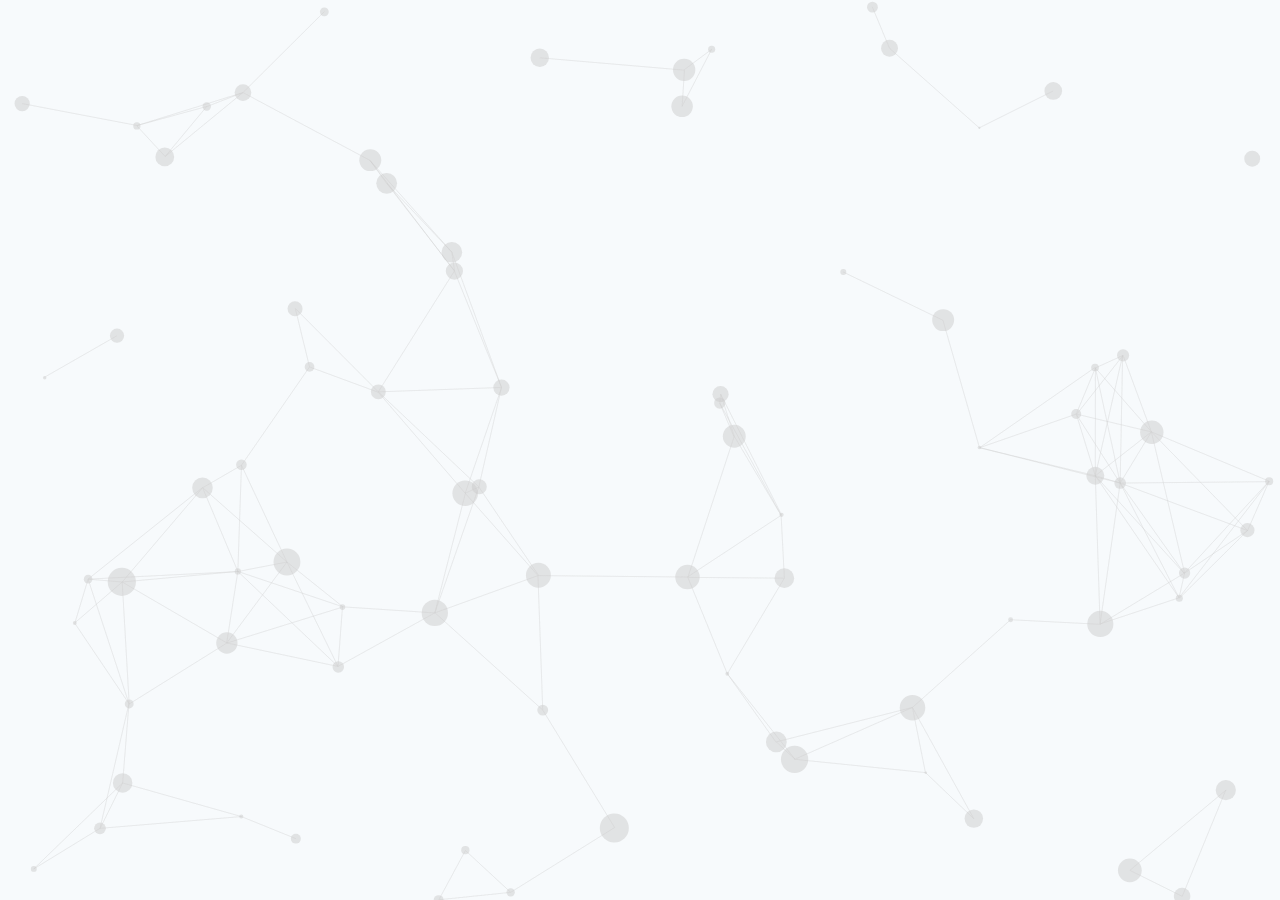
<file: Canvas/index.html>
<!DOCTYPE html>
<html lang="en">
<head>
	<meta charset="UTF-8">
	<title>canvas</title>
	<style>
		html{height: 100%;}
		body{margin: 0;height: 100%;background: #f7fafc}
		canvas{display: block;width: 100%;height: 100%;}
	</style>
</head>
<body>
	<canvas id="canvas"></canvas>
	<script type="text/javascript" src='requestAnimationFrame.js'></script>
	<script type="text/javascript" src='main.js'></script>
</body>
</html>
</file>
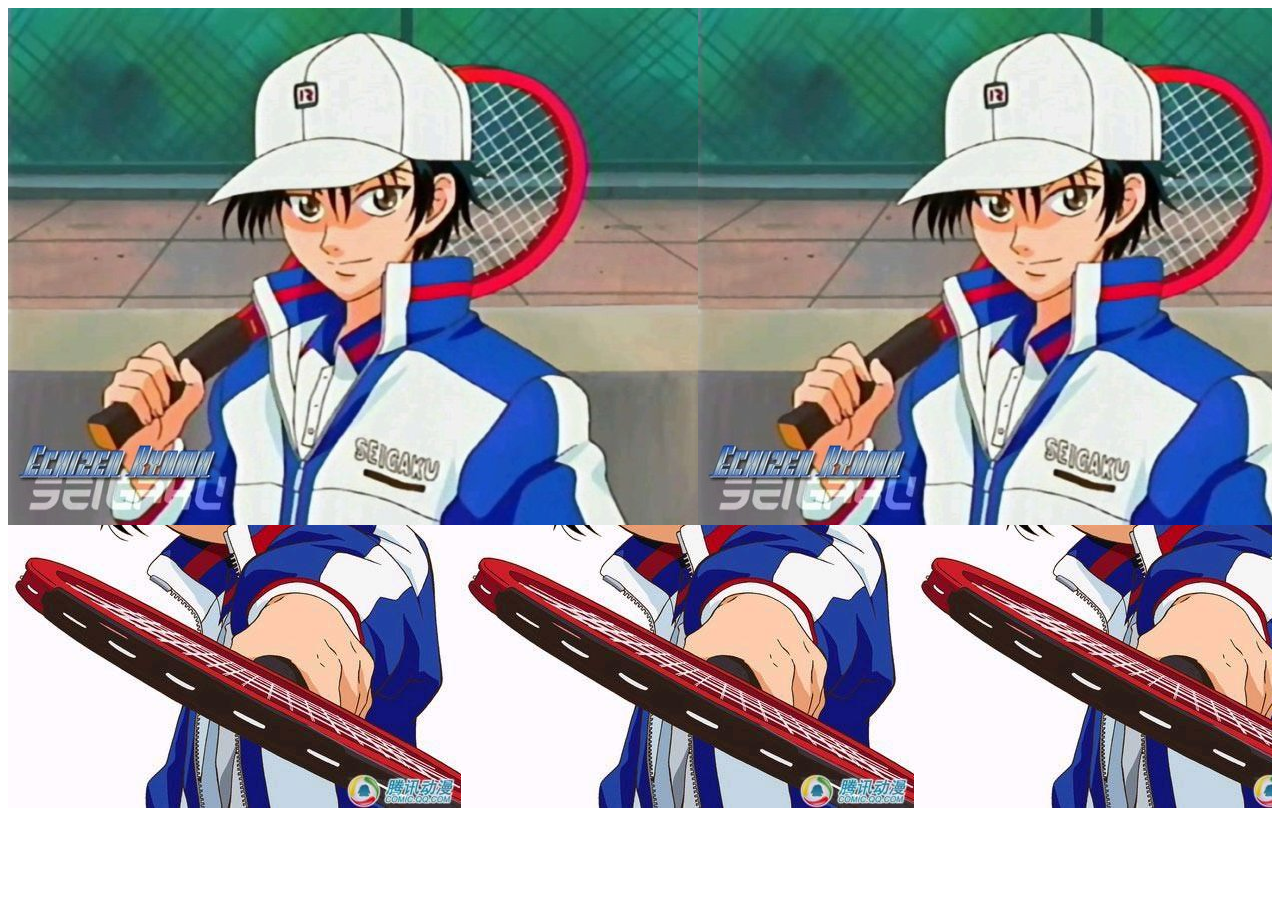
<file: Modernizr/index.html>
<!DOCTYPE html>
<html lang="en" class="no-js">
<head>
    <meta charset="UTF-8">
    <meta name="viewport" content="width=device-width, initial-scale=1.0">
    <meta http-equiv="X-UA-Compatible" content="ie=edge">
    <title>Modernizr</title>
    <link href="common.css" rel="stylesheet" type="text/css" />
</head>
<body>
    <div id="nice" style="height: 800px">

    </div>
    <script src="modernizr-custom.js"></script>
    <script src="index.js"></script>
</body>
</html>
</file>
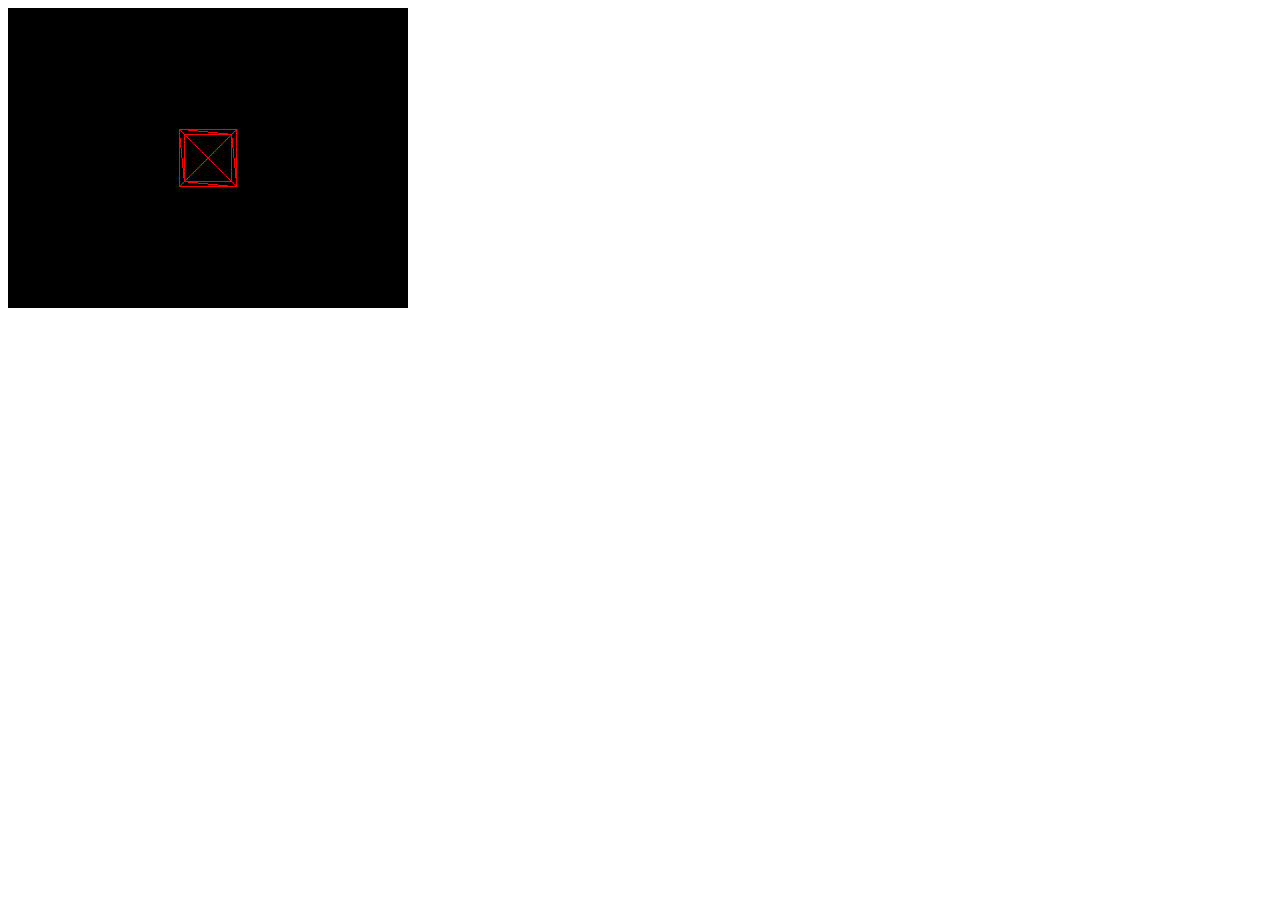
<file: ThreeJS/index.html>
<!DOCTYPE html>
<html lang="en">
<head>
  <meta charset="UTF-8">
  <meta name="viewport" content="width=device-width, initial-scale=1.0">
  <meta http-equiv="X-UA-Compatible" content="ie=edge">
  <title>ThreeJS</title>
  <script src="js/three.js"></script>
</head>
<body onload="init()">
    <canvas id="mainCanvas" width="400px" height="300px" ></canvas>
    <script src="PerspectiveCamera.js"></script>
</body>
</html>
</file>
<file: Modernizr/common.css>
#nice {
    background: url(ryoma_1.jpg) top left repeat-x;
}

.multiplebgs #nice {
    background: url(ryoma_1.jpg) top left repeat-x,
    url(ryoma_2.jpg) bottom left repeat-x;
}
</file>
